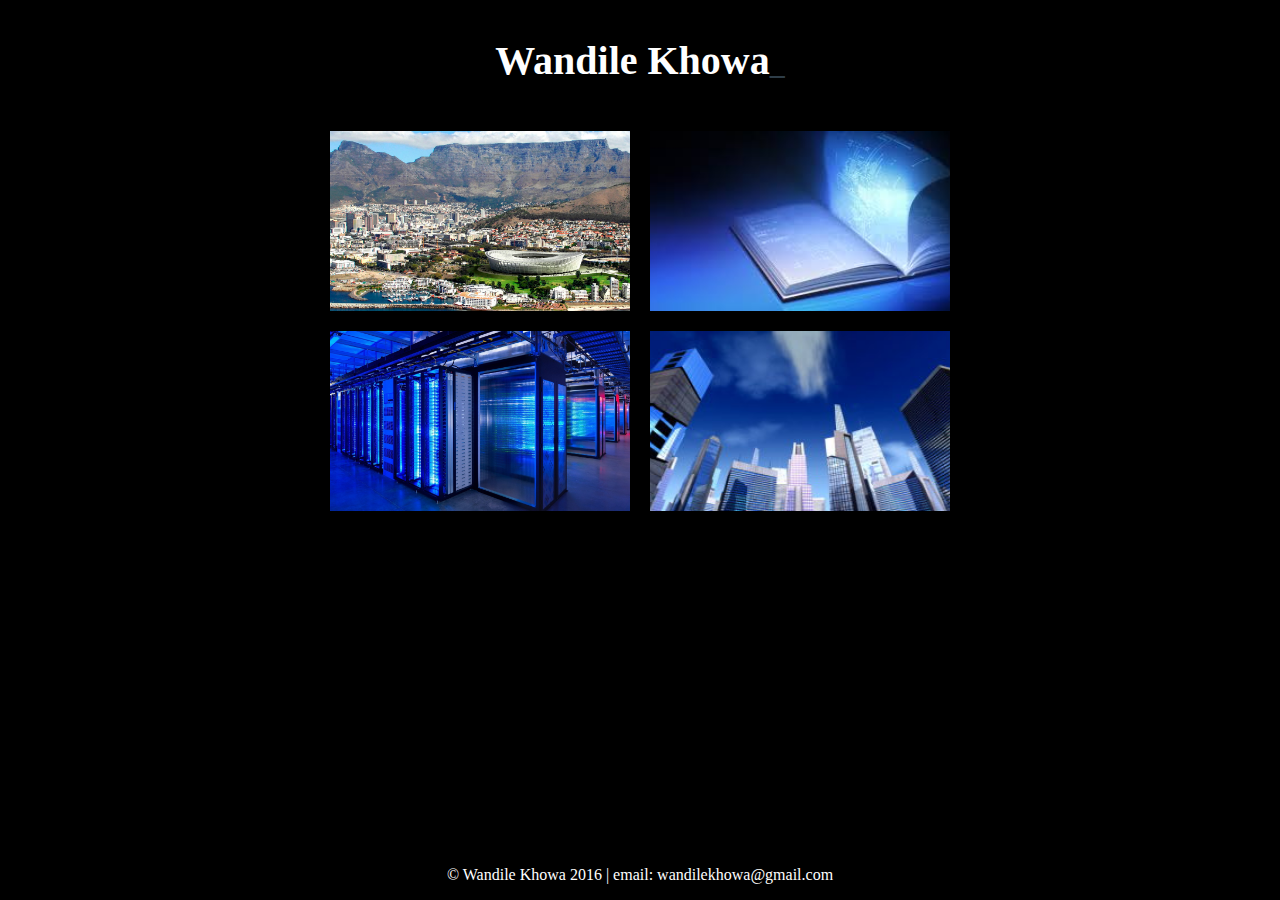
<file: index.html>
<!DOCTYPE html>
  <html>
    <head>
      <link type="text/css" rel="stylesheet" href="Day4/home.css"/>
      <meta name="viewport" content="width=device-width, initial-scale=1.0">
      <title>Wandile's Personal Website</title>
    </head>
    <body>
    <div class="wrapper">
    <div class="wrapper clearfix">
        <div class="intro-text">
          <h1>Wandile Khowa<span class="blinking-cursor">_</span></h1>  
        </div>

        <div class="personal fake"><div class="hover-overlay"></div></div>

        <a id="proj-menu" href="Day4/personal.html"><div class="personal pers-img"><div class="hover-overlay real-pers"><h3>Personal Information</h3></div></div></a>

        <a id="proj-menu" href="Day4/education.html"><div class="educational edu-img"><div class="hover-overlay real-edu"><h3>Educational Background</h3></div></div></a>

        <div class="educational fake"><div class="hover-overlay"></div></div>

        <div class="professional fake"><div class="hover-overlay"></div></div>

        <a id="proj-menu" href="Day4/professional.html"><div class="professional prof-img"><div class="hover-overlay real-prof"><h3>Professional Qualifications</h3></div></div></a>

        <a id="proj-menu" href="Day4/projects.html"><div class="projects proj-img"><div class="hover-overlay real-proj"><h3>Projects</h3></div></div></a>

        <div class="projects fake"><div class="hover-overlay"></div></div>
    </div>
    </div>
    <div class="footer">© Wandile Khowa 2016 | email: wandilekhowa@gmail.com</div>
    </body>
  </html>
</file>
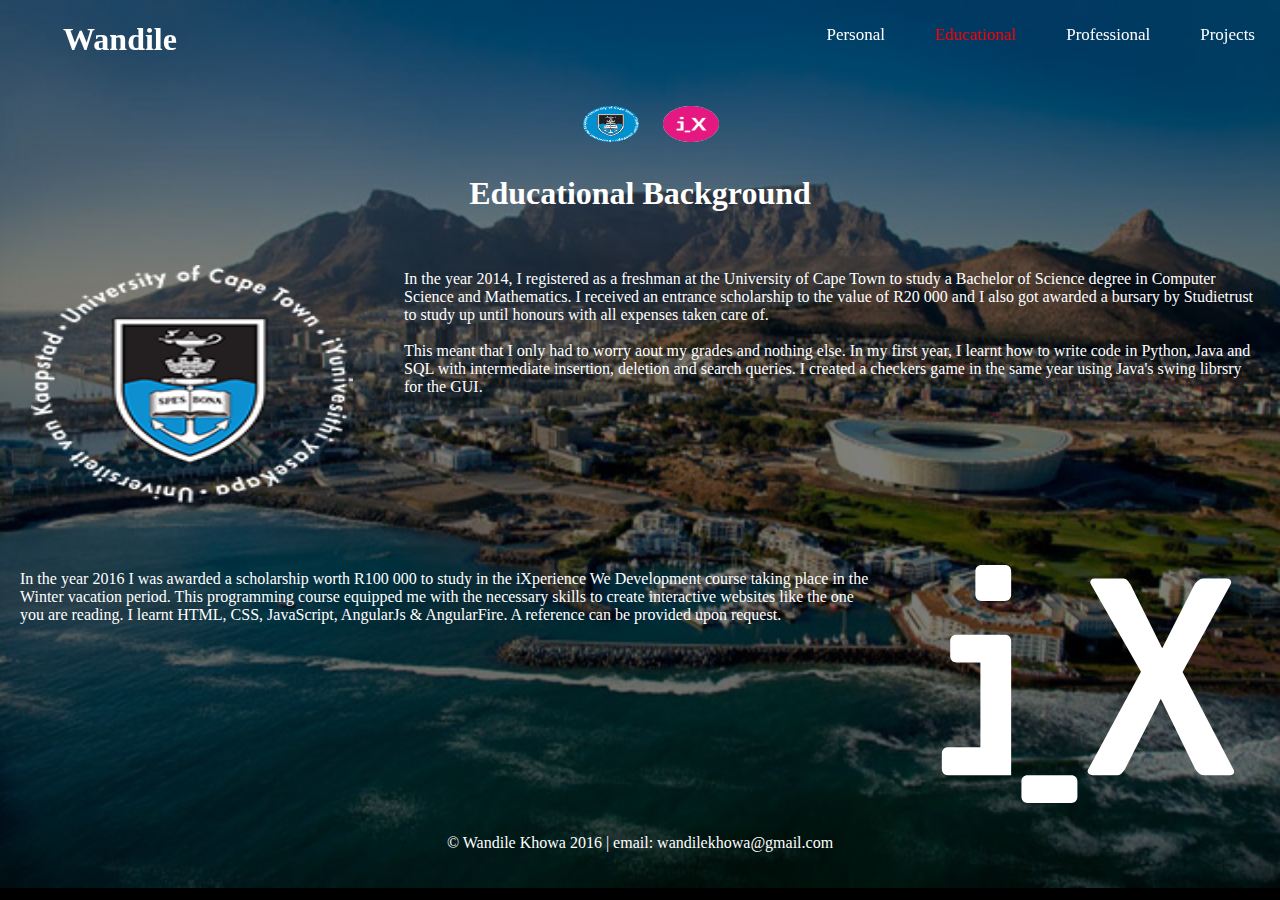
<file: Day4/education.html>
<!DOCTYPE html>
  <html>
    <head>
    <meta name="viewport" content="width=device-width, initial-scale=1">
      <link rel="stylesheet" href="https://fonts.googleapis.com/icon?family=Material+Icons">
      <link type="text/css" rel="stylesheet" href="education.css"/>
      <title>Wandile's Personal Website</title>
    </head>
    <body>
    <div class="wrapper">
    <nav class="clearfix">
      <a href="../index.html"><h1 id="navTitle">Wandile</h1></a>
      <ul class="list">
        <li><a id="proj-menu" href="projects.html">Projects</a></li>
        <li><a id="prof-menu" href="professional.html">Professional</a></li>
        <li><a id="edu-menu" href="education.html">Educational</a></li>
        <li><a id="pers-menu" href="personal.html">Personal</a></li>
      </ul>
    </nav>

    <div class="wrapper clearfix">
        <div class="intro-text"></div>
        <div class="first-icon fake"></a></div>
        <div class="second-icon fake"></a></div>
        <div class="third-icon fake"></a></div>
        <div class="first-icon fake"></a></div>
        <div class="second-icon fake"></a></div>
        <div class="third-icon fake"></a></div>
        <div class="second-icon fake"></a></div>
        <div class="third-icon"><a id="icon" href="http://www.uct.ac.za/"><img src="uctlogo.gif"/></a></div>
        <div class="fourth-icon"><a id="icon" href="http://www.ixperience.co.za/"><img src="ixperience.png"/></a></div>
        <div class="third-icon fake"></a></div>
        <div class="first-icon fake"></a></div>
        <div class="second-icon fake"></a></div>
        <div class="third-icon fake"></a></div>
        <div class="first-icon fake"></a></div>
        <div class="second-icon fake"></a></div>
        <div class="third-icon fake"></a></div>
    </div>

    <div class="wrapper">
    <div class="container clearfix">
      <img class="background" src="cape.jpg"/>
      <div class="top-text">
          <h1>Educational Background</h1>  
      </div>
      <div class="first-pic"><img class="big" src="uct-logo.png"/></div>
      <div class="first-par"><p>In the year 2014, I registered as a freshman at the University of Cape Town to study a Bachelor of Science degree in Computer Science and Mathematics. I received an entrance scholarship to the value of R20 000 and I also got awarded a bursary by Studietrust to study up until honours with all expenses taken care of. <br><br> This meant that I only had to worry aout my grades and nothing else. In my first year, I learnt how to write code in Python, Java and SQL with intermediate insertion, deletion and search queries. I created a checkers game in the same year using Java's swing librsry for the GUI.</p></div>
      <div class="second-pic"><img class="big" src="ix.svg"/></div>
      <div class="second-par"><p>In the year 2016 I was awarded a scholarship worth R100 000 to study in the iXperience We Development course taking place in the Winter vacation period. This programming course equipped me with the necessary skills to create interactive websites like the one you are reading. I learnt HTML, CSS, JavaScript, AngularJs & AngularFire. A reference can be provided upon request.</p> </div>
      <div class="footer">© Wandile Khowa 2016 | email: wandilekhowa@gmail.com</div>
    </div>
    </div>
    </body>
  </html>
</file>
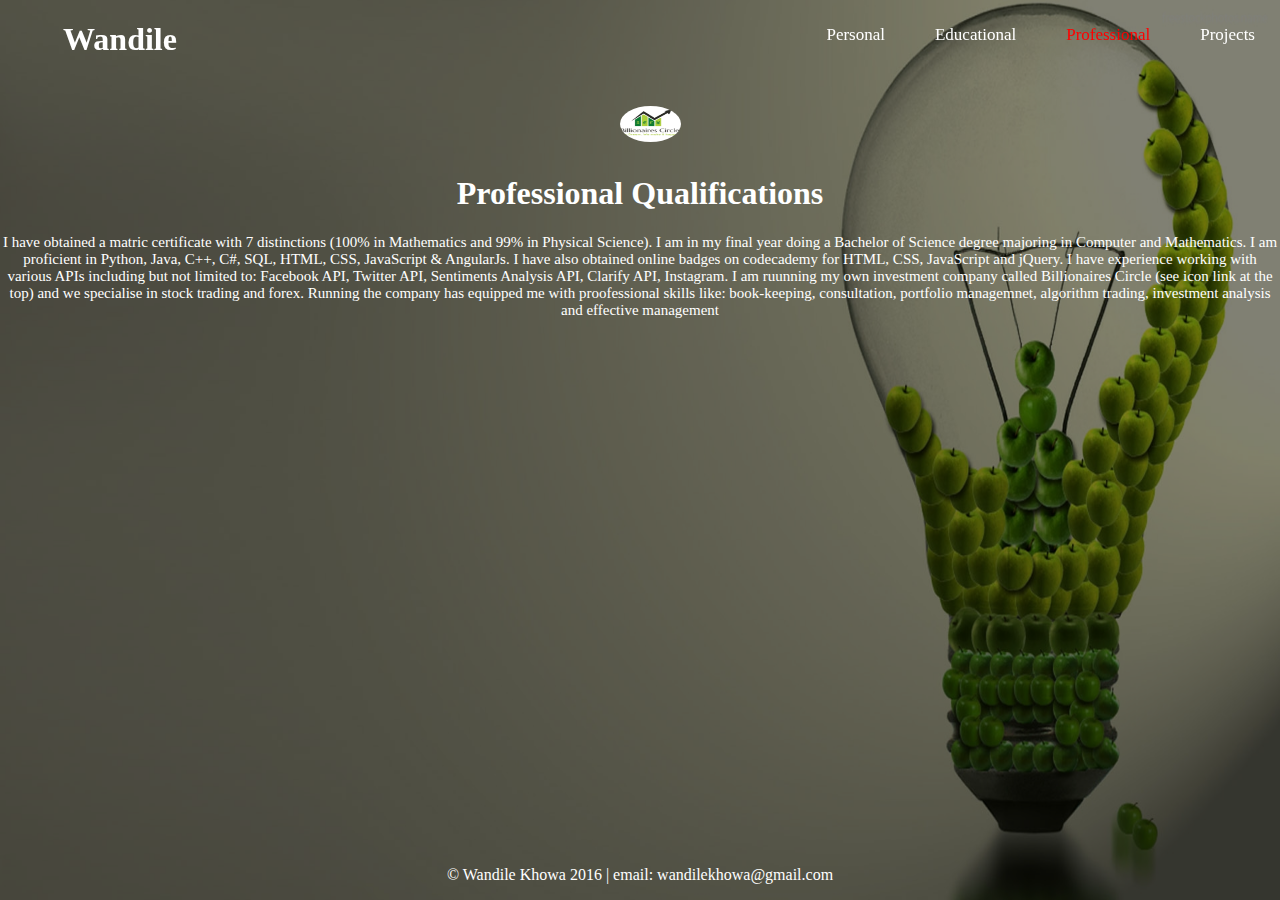
<file: Day4/professional.html>
<!DOCTYPE html>
  <html>
    <head>
    <meta name="viewport" content="width=device-width, initial-scale=1">
    <link rel="stylesheet" href="https://fonts.googleapis.com/icon?family=Material+Icons">
      <link type="text/css" rel="stylesheet" href="professional.css"/>
      <title>Wandile's Personal Website</title>
    </head>
    <body>
    <div class="container">
    <nav class="clearfix">
      <a href="../index.html"><h1 id="navTitle">Wandile</h1></a>
      <ul class="list">
        <li><a id="proj-menu" href="projects.html">Projects</a></li>
        <li><a id="prof-menu" href="professional.html">Professional</a></li>
        <li><a id="edu-menu" href="education.html">Educational</a></li>
        <li><a id="pers-menu" href="personal.html">Personal</a></li>
      </ul>
    </nav>

    <div class="container clearfix">
        <div class="intro-text"></div>
        <div class="first-icon fake"></a></div>
        <div class="second-icon fake"></a></div>
        <div class="third-icon fake"></a></div>
        <div class="first-icon fake"></a></div>
        <div class="second-icon fake"></a></div>
        <div class="third-icon fake"></a></div>
        <div class="second-icon fake"></a></div>
        <div class="third-icon"><a id="icon" href="http://www.bcinvestmentcircle.com/"><img src="bc.jpg"/></a></div>
        <div class="third-icon fake"></a></div>
        <div class="first-icon fake"></a></div>
        <div class="second-icon fake"></a></div>
        <div class="third-icon fake"></a></div>
        <div class="first-icon fake"></a></div>
        <div class="second-icon fake"></a></div>
        <div class="third-icon fake"></a></div>
    </div>

    <div class="container">
      <div class="back-g clearfix">
        <img class="background" src="educ.jpg"/>
      <div class="top-text">
          <h1>Professional Qualifications</h1>  
      </div>
      <p>I have obtained a matric certificate with 7 distinctions (100% in Mathematics and 99% in Physical Science). I am in my final year doing a Bachelor of Science degree majoring in Computer and Mathematics. I am proficient in Python, Java, C++, C#, SQL, HTML, CSS, JavaScript & AngularJs. I have also obtained online badges on codecademy for HTML, CSS, JavaScript and jQuery. I have experience working with various APIs including but not limited to: Facebook API, Twitter API, Sentiments Analysis API, Clarify API, Instagram. I am ruunning my own investment company called Billionaires Circle (see icon link at the top) and we specialise in stock trading and forex. Running the company has equipped me with proofessional skills like: book-keeping, consultation, portfolio managemnet, algorithm trading, investment analysis and effective management</p>
    </div>
    </div>
    <div class="footer">© Wandile Khowa 2016 | email: wandilekhowa@gmail.com</div>
    </body>
  </html>
</file>
<file: Day4/home.css>
ul {
	    list-style-type: none;
	    margin: 0;
	    padding-top: 0px;
	    padding-left: 120px;
	    width: 50%;
	    height: 20px;
	    display: inline-block;
	    position: fixed;
	    right: 0px;
	}

	li a {
	    display: inline-block;
	    color: white;
	    height: 17px;
	    font-size: 17px;
	    float: right;
	    padding: 25px;
	    text-decoration: none; 
	    list-style: none;
	    transition: all .3s;
	}

	a h1{
		transition: all .3s;
	}

	li a:hover{
		font-size: 20px;
		height: 30px;
		color: red;
		transform: scale(1.1);
	}

	a h1:hover{
		color: red;
	}

	nav{
		padding-top: 0px;
		position: fixed;
	}

	#navTitle{
		padding-left: 20px;
		padding-right: 100px;
		display: inline-block;
		position: left;
		color: white;
		width: 25%;
		position: fixed;
		transition: all .3s;
		
	}

	#navTitle:hover{
		color: red;
	}

	.wrapper{
		width: 100%;
		margin: 0px auto;
	}

	* {
		box-sizing: border-box;
	}

	body{
		margin:0;
		padding:0;
		background: black
	}
	.clearfix:after {
	     visibility: hidden;
	     display: block;
	     font-size: 0;
	     content: " ";
	     clear: both;
	     height: 0;
	     }
	.clearfix { display: inline-block; }
	/* start commented backslash hack \*/
	* html .clearfix { height: 1%; }
	.clearfix { display: block; }
	/* close commented backslash hack */

	.personal, .educational, .professional, .projects, .hover-overlay{
		
		width: 25%;
		display: block;
		float: left;
		height: 200px;
		margin: 0px;
		transition: all .3s;
	}

	.pers-img::before {
	  content: "";
	  display: block;
	  position: absolute;
	  top: 0;
	  left: 0;
	  right: 0;
	  bottom: 0;
	  background: rgba(0,0,0,.7);
	  opacity: 0;
	  transition: all .3s;
	}

	.edu-img::before {
	  content: "";
	  display: block;
	  position: absolute;
	  top: 0;
	  left: 0;
	  right: 0;
	  bottom: 0;
	  background: rgba(0,0,0,.7);
	  opacity: 0;
	  transition: all .3s;
	}

	.proj-img::before {
	  content: "";
	  display: block;
	  position: absolute;
	  top: 0;
	  left: 0;
	  right: 0;
	  bottom: 0;
	  background: rgba(0,0,0,.7);
	  opacity: 0;
	  transition: all .3s;
	}

	.prof-img::before {
	  content: "";
	  display: block;
	  position: absolute;
	  top: 0;
	  left: 0;
	  right: 0;
	  bottom: 0;
	  background: rgba(0,0,0,.7);
	  opacity: 0;
	  transition: all .3s;
	}

	.pers-img, .edu-img, .prof-img, .proj-img{
		background-size: cover;
	  	background-position: center center;
	  	position: relative;
	  	transition: all .3s;
	}

	.pers-img:hover::before {
	  opacity: 1;
	}

	.prof-img:hover::before {
	  opacity: 1;
	}

	.proj-img:hover::before {
	  opacity: 1;
	}

	.edu-img:hover::before {
	  opacity: 1;
	}


	.real-pers, .real-prof, .real-proj, .real-edu{
	  opacity: 0;
	  color: white;
	  font-family: Helvetica;
	  transition: all .3s;  
	  position: absolute;
	  top: 50%;
	  left: 50%;
	  transform: translate(-50%,-50%);
	}

	.pers-img:hover .real-pers {
	  opacity: 1;
	  transform: translate(-180%,-25%);
	  wi
	}

	.proj-img:hover .real-proj {
	  opacity: 1;
	  transform: translate(-180%,-25%);
	}

	.edu-img:hover .real-edu {
	  opacity: 1;
	  transform: translate(-180%,-25%);
	}

	.prof-img:hover .real-prof {
	  opacity: 1;
	  transform: translate(-180%,-25%);
	}


	.pers-img{
		background-image: url(cape-town.jpg);
		border: 10px solid black;
	}

	.edu-img{
		background-image: url(edu.jpg);
		border: 10px solid black;
	}

	.prof-img{
		background-image: url(computer.jpg);
		border: 10px solid black;
	}

	.proj-img{
		background-image: url(projects.jpg);
		border: 10px solid black;
	}

	.intro-text{
		padding: 10px;
		width:100%;

	}

	.outro-text{
		width:100%;
		text-align: center;
		color: white;
	}

	.intro-text h1{
		font-size:40px;
		color: white;
		text-align: center;
	}

	div #desc{
		padding-left: 100px;
		text-align: center;
		text-decoration: none; 
		color: white;
	}

	img{
		width:100%;
		height: 100%;
		border: 3px solid black;
	}

	@media(max-width: 760px){
		.personal, .educational, .professional, .projects{
			width: 100%;
			height: 100%;
			transition: all .3s;
		}
	}

	h3 a {
	    color: white;
	 	text-decoration: none;   
	}

	@media(max-width: 768px)
	{
		.personal{
		
		width: 51%;
		display: inline-block;
		height: 200px;
		margin-left: 150px;
		transition: all .3s;
		}

		.educational{
		
		width: 51%;
		display: inline-block;
		height: 200px;
		margin-left: 150px;
		transition: all .3s;
		}

		.professional{
		
		width: 51%;
		display: inline-block;
		height: 200px;
		margin-left: 150px;
		transition: all .3s;
		}

		.projects{
		
		width: 51%;
		display: inline-block;
		height: 200px;
		margin-left: 150px;
		transition: all .3s;
		}

		.hover-overlay{
		
		width: 51%;
		display: inline-block;
		height: 200px;
		margin-left: 150px;
		transition: all .3s;
		}

		.fake{
			width: 0px;
			height: 0px;
		}
	}
	
	.blinking-cursor {
  font-weight: bold;
  font-size: 30px;
  color: #2E3D48;
  -webkit-animation: 1s blink step-end infinite;
  -moz-animation: 1s blink step-end infinite;
  -ms-animation: 1s blink step-end infinite;
  -o-animation: 1s blink step-end infinite;
  animation: 1s blink step-end infinite;
}

@keyframes "blink" {
  from, to {
    color: transparent;
  }
  50% {
    color: white;
  }
}

@-moz-keyframes blink {
  from, to {
    color: transparent;
  }
  50% {
    color: white;
  }
}

@-webkit-keyframes "blink" {
  from, to {
    color: transparent;
  }
  50% {
    color: white;
  }
}

@-ms-keyframes "blink" {
  from, to {
    color: transparent;
  }
  50% {
    color: white;
  }
}

@-o-keyframes "blink" {
  from, to {
    color: transparent;
  }
  50% {
    color: white;
  }
}

.footer {
  color:white;
  position: absolute;
  right: 0;
  bottom: 0;
  left: 0;
  padding: 1rem;
  background-color: black;
  text-align: center;
}
</file>
<file: Day4/education.css>
li #edu-menu{
        color: red;
    }


    ul {
        list-style-type: none;
        margin: 0;
        padding-top: 0px;
        padding-left: 120px;
        width: 50%;
        height: 20px;
        display: inline-block;
        position: fixed;
        right: 0px;
    }

    li a {
        display: inline-block;
        color: white;
        height: 17px;
        font-size: 17px;
        float: right;
        padding: 25px;
        text-decoration: none;  
        list-style: none;
	    transition: all .3s;
    }

    nav{
        padding-top: 0px;
        position: fixed;
    }

    #navTitle{
        padding-left: 20px;
        padding-right: 100px;
        display: inline-block;
        position: left;
        color: white;
        width: 25%;
        position: fixed;
        transition: all .3s;
    }

    li a:hover{
        font-size: 20px;
        height: 30px;
        color: red;
        transform: scale(1.1);
    }

    a h1{
    	transition: all .3s;
    }

    a h1:hover{
        color: red;
    }

    html{
        background-color: black;
    }

    .wrapper{
        width: 100%;
        margin: 0px auto;
    }

    * {
        box-sizing: border-box;
    }

    body{
        margin:0;
        padding:0;
    }

    .clearfix:after {
         visibility: hidden;
         display: block;
         font-size: 0;
         content: " ";
         clear: both;
         height: 0;
         }
    .clearfix { display: inline-block; }
    /* start commented backslash hack \*/
    * html .clearfix { height: 1%; }
    .clearfix { display: block; }
    /* close commented backslash hack */

    .intro-text h3{
        padding-top: 20px;
        color: white;
        text-align: center;
    }

    .intro-text{
        padding-top: 60px;
        width:100%;
        display: inline-block;
    }

    .first-icon, .second-icon, .third-icon, .fourth-icon{
        margin-top: 30px;
        width: 6.25%;
        display: block;
        float: left;
        height: 60px;
        transition: all .3s;
        border-radius: 50%;
        padding:1px;
    }

    #icon, a img, .big{
        width:100%;
        height: 100%;
        padding:11px;
        transition: all .3s;
    }
    
    #icon, a img{
    	border-radius: 50%;
    }

    #navTitle:hover{
        color: red;
    }

    .first-pic{
        width: 30%;
        display: block;
        float: left;
        height: 300px;
        padding: 20px;
    }

    .second-pic{
        width: 30%;
        display: block;
        float: right;
        height: 300px;
        padding: 20px;
    }

    .first-par{
        width: 70%;
        display: block;
        float: left;
        height: 300px;
        padding: 20px;
    }

    .second-par{
        width: 70%;
        display: block;
        float: right;
        height: 300px;
        padding: 20px;
    }

    .last-par{
        width: 100%;
    }

    .top-text{
        width:100%;

    }

    div p, div h1{
        color: white;
    }

    div h4{
        padding-top: 20px;
    }

    div h1{
        text-align: center;
    }

    a img:hover{
        width:110%;
        height: 110%;
        transform: scale(1.1);
    }

    @media(max-width: 768px)
    {
        .first-par, .second-par{
            width: 100%;
            height: 50%;
        }

        .first-pic, .second-pic{
            width: 65%;
            height: 35%;
        }

        .first-pic{
            margin-left:70px; 
        }

        .second-pic{
            margin-right:80px; 
        }

    }

    .container{
        overflow: hidden;
    }

    .background{
        position: absolute;
        left: 0%;
        top: 0%;
        width: 100%;
        height: 887.75px;
        opacity: 0.5;
        z-index:-1;
    }

    @media(max-width: 860px){
        .first-icon, .second-icon, .third-icon, .fourth-icon{
        margin-top: 30px;
        width: 10%;
        display: block;
        float: left;
        height: 60px;
        margin-left: 28px;
        transition: all .3s;
        }
        .fake{
            width: 0%;
            height: 0%;
        }
    }

    @media(max-width: 660px){
        .first-icon, .second-icon, .third-icon, .fourth-icon{
        margin-top: 30px;
        width: 10%;
        display: block;
        float: left;
        height: 60px;
        margin-left: 42.9px;
        transition: all .3s;
        }
    }

    @media(max-width: 460px){
        .first-icon, .second-icon, .third-icon, .fourth-icon{
        margin-top: 30px;
        width: 18%;
        display: block;
        float: left;
        height: 60px;
        margin-left: 0px;
        transition: all .3s;
        }
    }
    
    .footer {
  	color:white;
  	right: 0;
  	bottom: 0;
  	left: 0;
  	padding: 1rem;
	text-align: center;
   }
</file>
<file: Day4/professional.css>
li #prof-menu{
        color: red;
    }


    ul {
        list-style-type: none;
        margin: 0;
        padding-top: 0px;
        padding-left: 120px;
        width: 50%;
        height: 20px;
        display: inline-block;
        position: fixed;
        right: 0px;
    }

    li a {
        display: inline-block;
        color: white;
        height: 17px;
        font-size: 17px;
        float: right;
        padding: 25px;
        text-decoration: none; 
        list-style: none;
	    transition: all .3s;
    }

    nav{
        padding-top: 0px;
        position: fixed;
    }

    #navTitle{
        padding-left: 20px;
        padding-right: 100px;
        display: inline-block;
        position: left;
        color: white;
        width: 25%;
        position: fixed;
        transition: all .3s;
    }

    li a:hover{
        font-size: 20px;
        height: 30px;
        color: red;
        transform: scale(1.1);
    }

   a h1{
   	transition: all .3s;
   }

    a h1:hover{
        color: red;
    }

    html{
        background-color: black;
    }

    /*.wrapper{*/
    /*    width: 100%;*/
    /*    margin: 0px auto;*/
    /*}*/

    * {
        box-sizing: border-box;
    }

    body{
        margin:0;
        padding:0;
    }

    .clearfix:after {
         visibility: hidden;
         display: block;
         font-size: 0;
         content: " ";
         clear: both;
         height: 0;
         }
    .clearfix { display: inline-block; }
    /* start commented backslash hack \*/
    * html .clearfix { height: 1%; }
    .clearfix { display: block; }
    /* close commented backslash hack */

    .intro-text h3{
        padding-top: 20px;
        color: white;
        text-align: center;
    }

    .intro-text{
        padding-top: 60px;
        width:100%;
        display: inline-block;
    }

    .first-icon, .second-icon, .third-icon, .fourth-icon{
        margin-top: 30px;
        width: 6.66%;
        display: block;
        float: left;
        height: 60px;
        transition: all .3s;
        border-radius: 50%;
        padding:1px;
    }

    #icon, a img, .big{
        width:100%;
        height: 100%;
        padding:11px;
        transition: all .3s;
        border-radius: 50%;
    }

    #top-im{
        width:100%;
        height: 100%;
    }

    #navTitle:hover{
        color: red;
    }

    div h1{
        color: white;
        text-align: center;
    }

    .first-pic{
        width: 30%;
        display: block;
        float: left;
        height: 300px;
        padding: 20px;
    }

    a img:hover{
        width:110%;
        height: 110%;
        transform: scale(1.1);
    }

    @media(max-width: 768px)
    {
        .first-pic{
            width: 65%;
            height: 35%;
            margin-left: 70px;
        }

    }

    .back-g{
        overflow: hidden;
    }

    .background{
        position: absolute;
        left: 0%;
        top: 0%;
        bottom:0%;
        height:100%;
        width: 100%;
        opacity: 0.5;
        z-index:-1;
    }

    p{
        text-align: center;
        font-size: 15px;
        color: white;
    }

    @media(max-width: 860px){
        .first-icon, .second-icon, .third-icon, .fourth-icon{
        margin-top: 30px;
        width: 10%;
        display: block;
        float: left;
        height: 60px;
        margin-left: 28px;
        transition: all .3s;
        }
        .fake{
            width: 0%;
            height: 0%;
        }
    }

    @media(max-width: 660px){
        .first-icon, .second-icon, .third-icon, .fourth-icon{
        margin-top: 30px;
        width: 10%;
        display: block;
        float: left;
        height: 60px;
        margin-left: 42.9px;
        transition: all .3s;
        }
    }

    @media(max-width: 460px){
        .first-icon, .second-icon, .third-icon, .fourth-icon{
        margin-top: 30px;
        width: 18%;
        display: block;
        transition: all .3s;
        float: left;
        height: 60px;
        margin-left: 3px;
        padding-left:0px;: 
        }
    }
    
    .footer {
    	position: absolute;
  	color:white;
  	right: 0;
  	bottom: 0;
  	left: 0;
  	padding: 1rem;
	text-align: center;
	margin-top:320px;
   }
</file>
